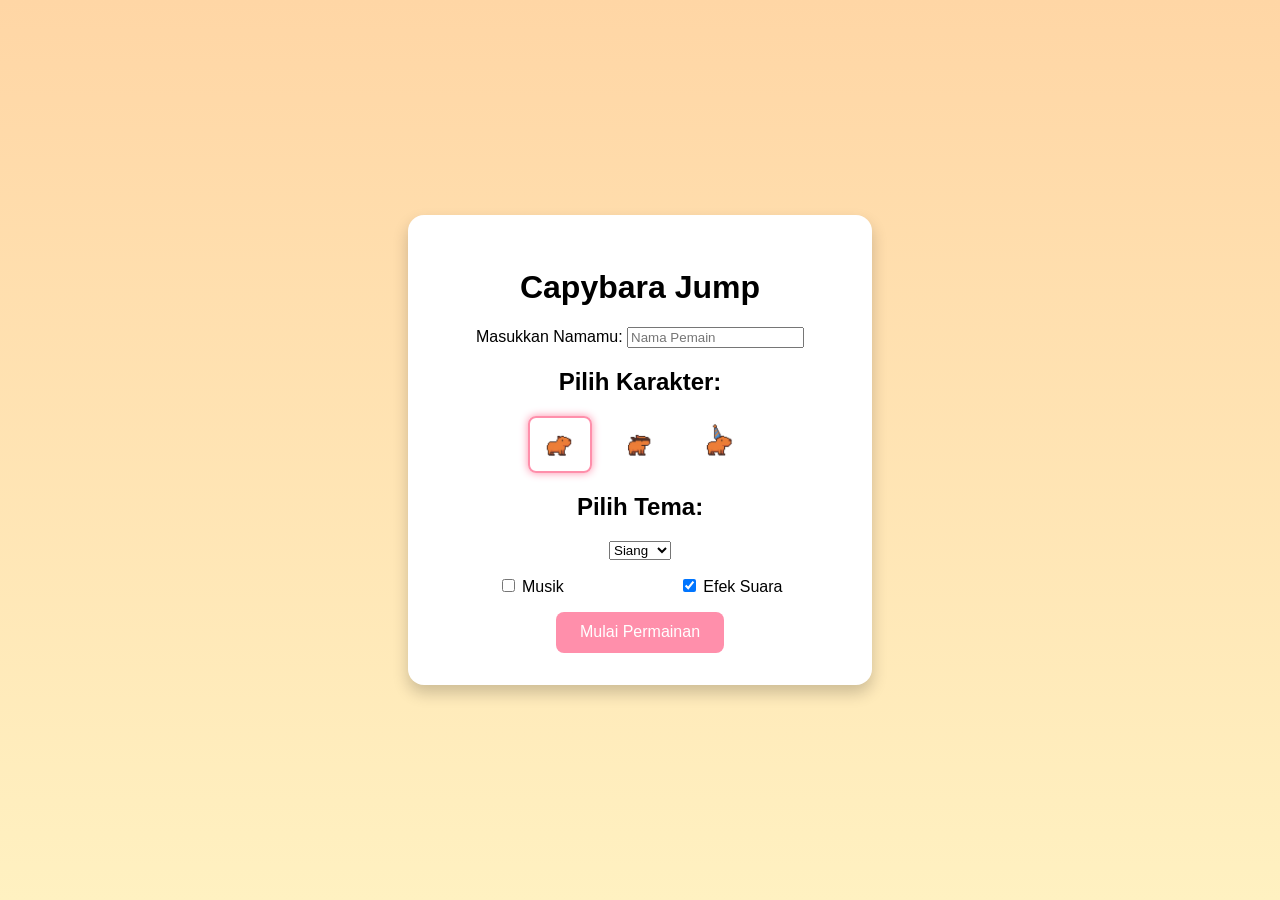
<file: index.html>
<!DOCTYPE html>
<html lang="en">
<head>
  <meta charset="UTF-8" />
  <meta name="viewport" content="width=device-width, initial-scale=1.0" />
  <title>Capybara Jump</title>
  <link rel="stylesheet" href="projek.css" />
</head>
<body>
  <div class="start-screen">
    <h1>Capybara Jump</h1>

    <label for="playerName">Masukkan Namamu:</label>
    <input type="text" id="playerName" placeholder="Nama Pemain" />

    <div class="selection">
      <h2>Pilih Karakter:</h2>
      <div class="character-options">
        <img src="char1-rbg.png" alt="Capybara 1" class="character selected" />
        <img src="char2-rbg.png" alt="Capybara 2" class="character" />
        <img src="char3-rbg.png" alt="Capybara 3" class="character" />
      </div>

      <h2>Pilih Tema:</h2>
      <select id="themeSelect">
        <option value="day">Siang</option>
        <option value="night">Malam</option>
        <option value="retro">Mix</option>
      </select>
    </div>

    <div class="audio-controls">
  <label>
    <input type="checkbox" id="musicToggle"> Musik
  </label>
  <label>
    <input type="checkbox" id="sfxToggle" checked> Efek Suara
  </label>
    </div>


    <button id="startBtn">Mulai Permainan</button>
  </div>

  <script src="projek.js"></script>
</body>
</html>
</file>
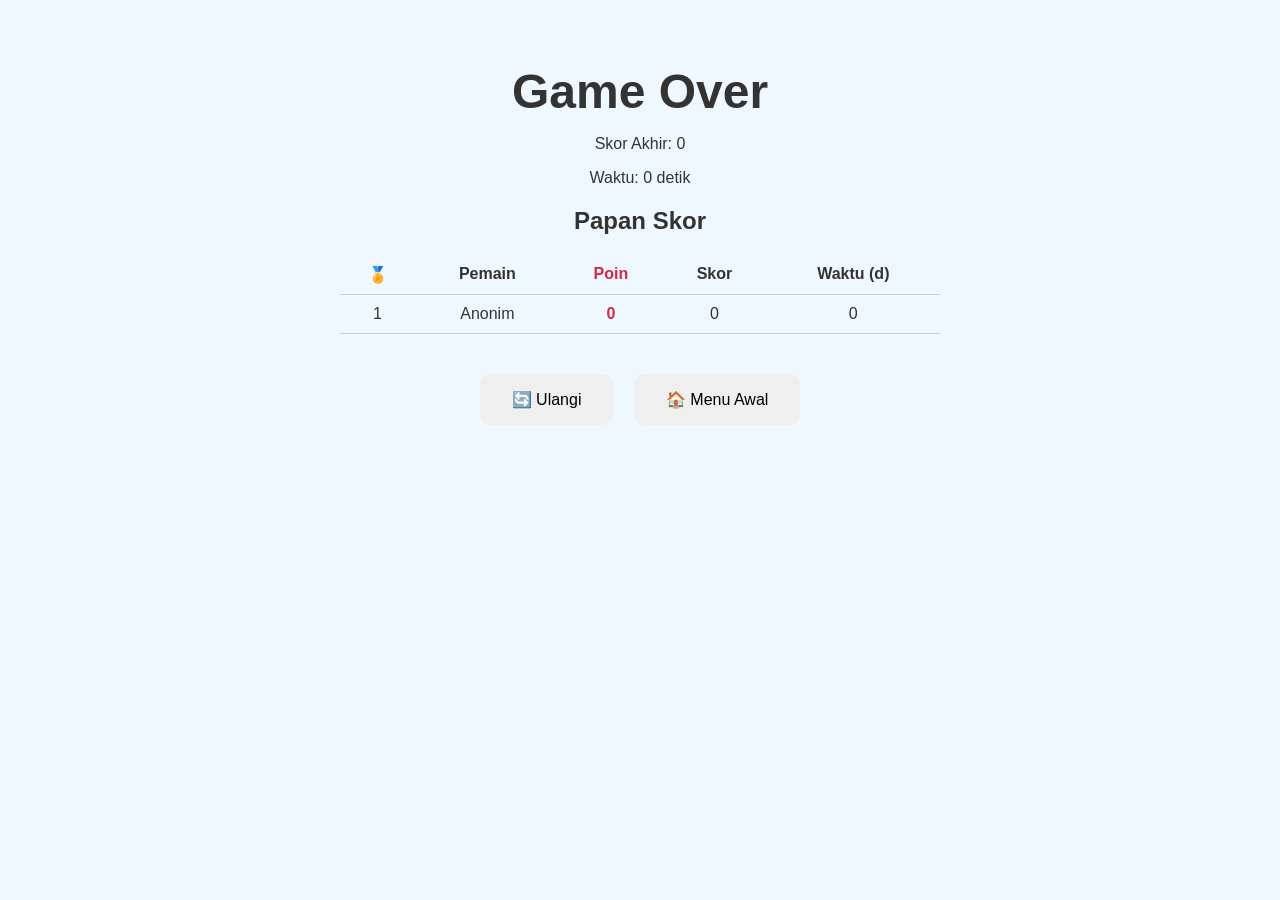
<file: AkhirVer2.html>
<!DOCTYPE html>
<html lang="id">
<head>
  <meta charset="UTF-8" />
  <meta name="viewport" content="width=device-width, initial-scale=1.0"/>
  <title>Game Over - Capybara Jump</title>
  <link rel="stylesheet" href="AkhirVer2.css"/>
</head>
<body>
  <div class="container" id="themeContainer">
    <h1 class="game-over-title">Game Over</h1>
    <p id="finalScore">Skor Akhir: 0</p>
    <p id="finalTime">Waktu: 0 detik</p>

    <h2>Papan Skor</h2>
    <table id="leaderboard">
      <thead>
        <tr>
        <th>🏅</th>
        <th>Pemain</th>
        <th class="highlight">Poin</th>
        <th>Skor</th>
        <th>Waktu (d)</th>
        </tr>
      </thead>
      <tbody></tbody>
    </table>


    <div class="buttons">
      <button onclick="restartGame()">🔄 Ulangi</button>
      <button onclick="goToHome()">🏠 Menu Awal</button>
    </div>
  </div>

  <audio id="gameOverMusic" loop></audio>
  <script src="AkhirVer2.js"></script>
</body>
</html>
</file>
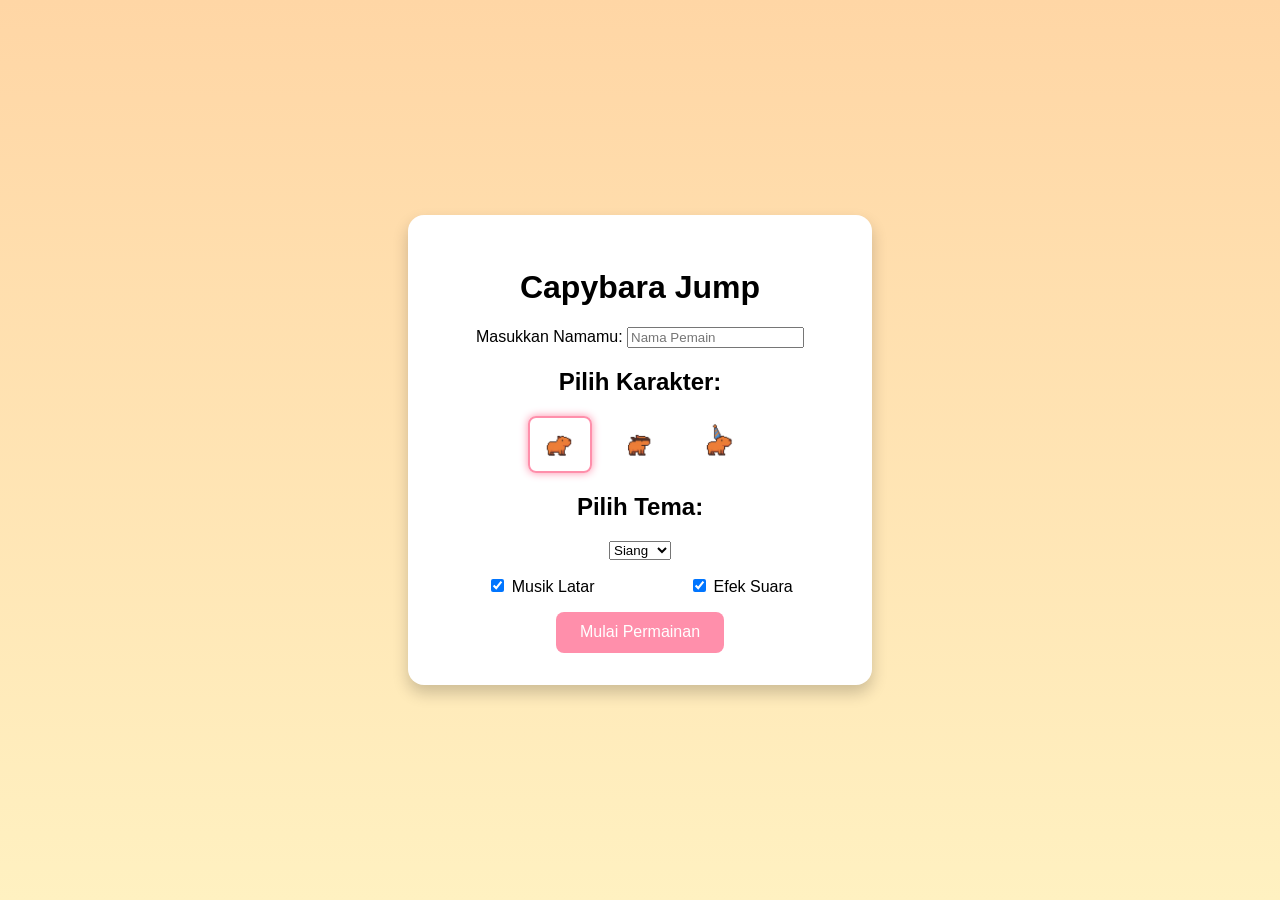
<file: GameVer2.html>
<!DOCTYPE html>
<html lang="en">
<head>
  <meta charset="UTF-8" />
  <meta name="viewport" content="width=device-width, initial-scale=1.0" />
  <title>Capybara Jump</title>
  <link rel="stylesheet" href="GameVer2.css" />
</head>
<body>
  <div class="start-screen">
    <h1>Capybara Jump</h1>

    <label for="playerName">Masukkan Namamu:</label>
    <input type="text" id="playerName" placeholder="Nama Pemain" />

    <div class="selection">
      <h2>Pilih Karakter:</h2>
      <div class="character-options">
        <img src="char1-rbg.png" alt="Capybara 1" class="character selected" />
        <img src="char2-rbg.png" alt="Capybara 2" class="character" />
        <img src="char3-rbg.png" alt="Capybara 3" class="character" />
      </div>

      <h2>Pilih Tema:</h2>
      <select id="themeSelect">
        <option value="day">Siang</option>
        <option value="night">Malam</option>
        <option value="retro">Retro</option>
      </select>
    </div>

    <div class="audio-controls">
      <label>
        <input type="checkbox" id="musicToggle" checked />
        Musik Latar
      </label>
      <label>
        <input type="checkbox" id="sfxToggle" checked />
        Efek Suara
      </label>
    </div>

    <button id="startBtn">Mulai Permainan</button>
  </div>

  <script src="GameVer2.js"></script>
</body>
</html>
</file>
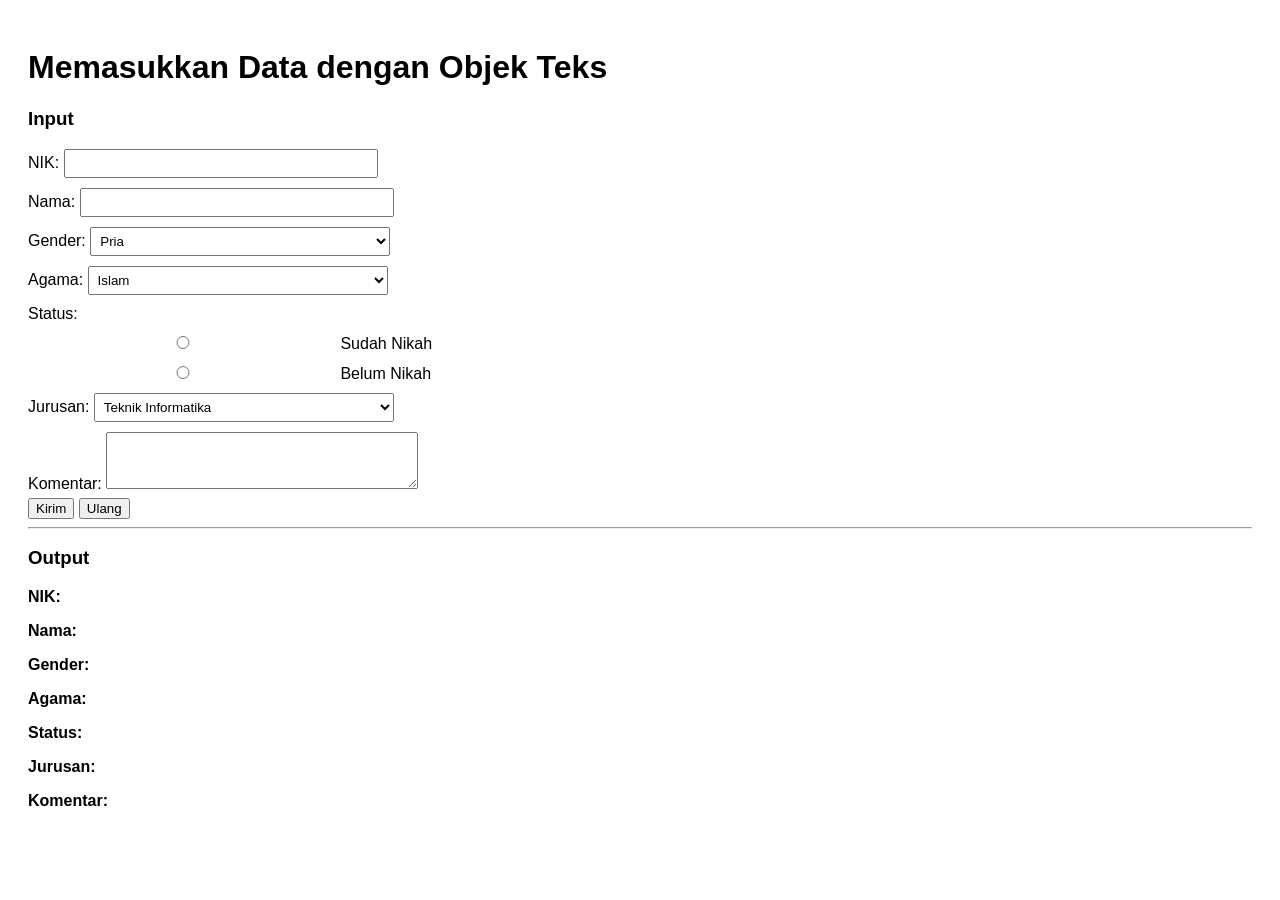
<file: Latihan Objek2.html>
<!DOCTYPE html>
<html lang="id">
<head>
  <meta charset="UTF-8">
  <title>Latihan Objek JavaScript Modern</title>
  <style>
    /* CSS untuk mempercantik tampilan */
    body {
      font-family: Arial, sans-serif;
      padding: 20px;
    }
    label {
      display: block;
      margin: 10px 0 5px;
    }
    input, select, textarea {
      width: 300px;
      max-width: 100%;
      padding: 5px;
    }
  </style>
</head>
<body>
  <h1>Memasukkan Data dengan Objek Teks</h1>

  <!-- FORM INPUT -->
  <form id="dataForm">
    <h3>Input</h3>

    <!-- Input NIK -->
    <label>NIK: <input type="text" id="Nik"></label>

    <!-- Input Nama -->
    <label>Nama: <input type="text" id="Nama"></label>

    <!-- Pilihan Gender -->
    <label>Gender:
      <select id="Gender">
        <option value="Pria">Pria</option>
        <option value="Wanita">Wanita</option>
      </select>
    </label>

    <!-- Pilihan Agama -->
    <label>Agama:
      <select id="Agama">
        <option value="Islam">Islam</option>
        <option value="Kristen">Kristen</option>
        <option value="Hindu">Hindu</option>
        <option value="Buddha">Buddha</option>
      </select>
    </label>

    <!-- Pilihan Status Pernikahan -->
    <label>Status:
      <label><input type="radio" name="status" value="Sudah Nikah"> Sudah Nikah</label>
      <label><input type="radio" name="status" value="Belum Nikah"> Belum Nikah</label>
    </label>

    <!-- Pilihan Jurusan -->
    <label>Jurusan:
      <select id="Jurusan">
        <option>Teknik Informatika</option>
        <option>Manajemen Informatika</option>
        <option>Teknik Komputer</option>
        <option>Teknik Industri</option>
        <option>Teknik Elektro</option>
        <option>Teknik Sipil</option>
        <option>Teknik Arsitektur</option>
        <option>Perencanaan Wil. Kota</option>
      </select>
    </label>

    <!-- Komentar atau keterangan -->
    <label>Komentar:
      <textarea id="Ket" rows="3"></textarea>
    </label>

    <!-- Tombol kirim dan reset -->
    <button type="button" id="kirimBtn">Kirim</button>
    <button type="reset">Ulang</button>
  </form>

  <hr>
  <h3>Output</h3>

  <!-- Bagian untuk menampilkan output hasil input -->
  <div id="output">
    <p><strong>NIK:</strong> <span id="onik"></span></p>
    <p><strong>Nama:</strong> <span id="onama"></span></p>
    <p><strong>Gender:</strong> <span id="ogender"></span></p>
    <p><strong>Agama:</strong> <span id="oagama"></span></p>
    <p><strong>Status:</strong> <span id="ostatus"></span></p>
    <p><strong>Jurusan:</strong> <span id="ojurusan"></span></p>
    <p><strong>Komentar:</strong> <span id="oket"></span></p>
  </div>

  <!-- JavaScript -->
  <script>
    // Saat tombol "Kirim" diklik
    document.getElementById('kirimBtn').addEventListener('click', () => {
      
      // Fungsi singkat untuk ambil nilai dari input berdasarkan id
      const getVal = id => document.getElementById(id).value;

      // Tampilkan nilai input ke elemen span output
      document.getElementById('onik').textContent = getVal('Nik');
      document.getElementById('onama').textContent = getVal('Nama');
      document.getElementById('ogender').textContent = getVal('Gender');
      document.getElementById('oagama').textContent = getVal('Agama');
      document.getElementById('ojurusan').textContent = getVal('Jurusan');
      document.getElementById('oket').textContent = getVal('Ket');

      // Cek status yang dipilih (radio button)
      const status = document.querySelector('input[name="status"]:checked');
      document.getElementById('ostatus').textContent = status ? status.value : 'Belum dipilih';
    });
  </script>
</body>
</html>
</file>
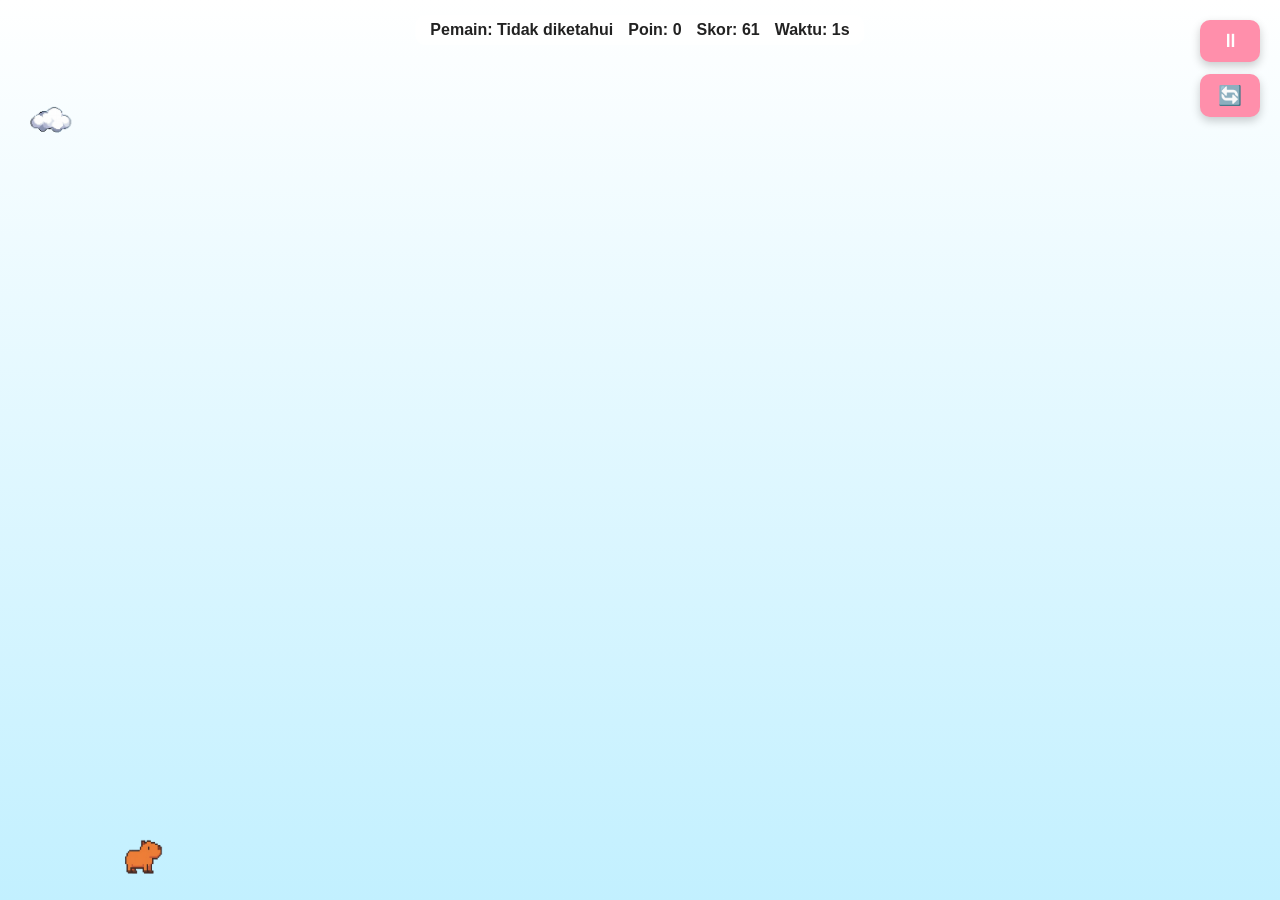
<file: projek_.html>
<!DOCTYPE html>
<html lang="en">
<head>
  <meta charset="UTF-8" />
  <meta name="viewport" content="width=device-width, initial-scale=1.0" />
  <title>Capybara Jump - Game</title>
  <link rel="stylesheet" href="projek_.css" />
  <style>
    /* Jaga-jaga jika CSS eksternal gagal dimuat */
    canvas {
      width: 100%;
      height: 100%;
      display: block;
    }
  </style>
</head>
<body>
  <div id="visual-effects"></div>

  <div id="game-container">
    <!-- Tambahan ukuran default agar canvas muncul -->
    <canvas id="gameCanvas" width="800" height="600"></canvas>

    <div id="hud">
      <span id="playerNameDisplay">Pemain: -</span>
      <span id="point">Poin: 0</span>
      <span id="score">Skor: 0</span>
      <span id="time">Waktu: 0</span>
    </div>

    <div id="controls">
      <button id="pauseBtn" class="control-btn">⏸</button>
      <button id="resumeBtn" class="control-btn" style="display: none;">▶️</button>
      <button id="restartBtn" class="control-btn">🔄</button>
    </div>
  </div>

  <div id="gameOverBox" class="hidden">
    <div class="modal">
      <h2>GAME OVER</h2>
      <p><strong>Poin:</strong> <span id="pointResult">0</span></p>
      <p><strong>Skor:</strong> <span id="scoreResult">0</span></p>
      <p><strong>Waktu:</strong> <span id="timeResult">0</span> detik</p>
      <button onclick="goToLeaderboard()">Leaderboard</button>
      <button onclick="restartGame()">Start Again</button>
    </div>
  </div>

  <audio id="bgm" src="MusicGame.mp3" preload="auto"></audio>
  <audio id="jumpSound" src="JumpGame.mp3" preload="auto"></audio>
  <audio id="hitSound" src="ClickGame.mp3" preload="auto"></audio>

  <script src="projek_.js"></script>
</body>
</html>
</file>
<file: projek.css>
body {
  font-family: 'Segoe UI', sans-serif;
  background: linear-gradient(to bottom, #ffd6a5, #fff1c1);
  display: flex;
  align-items: center;
  justify-content: center;
  height: 100vh;
  margin: 0;
}

.start-screen {
  background-color: white;
  padding: 2rem;
  border-radius: 1rem;
  box-shadow: 0 8px 16px rgba(0,0,0,0.2);
  text-align: center;
  max-width: 400px;
  width: 90%;
  transition: opacity 0.8s ease, transform 0.8s ease;
}

.character-options {
  display: flex;
  justify-content: center;
  gap: 1rem;
  margin: 1rem 0;
}

.character {
  width: 60px;
  cursor: pointer;
  border: 2px solid transparent;
  border-radius: 8px;
  transition: transform 0.2s;
}

.character:hover {
  transform: scale(1.1);
}

.character.selected {
  border-color: #ff8fab;
  box-shadow: 0 0 8px #ff8fab;
}

.audio-controls {
  margin: 1rem 0;
  display: flex;
  justify-content: space-around;
}

button {
  padding: 0.7rem 1.5rem;
  font-size: 1rem;
  background-color: #ff8fab;
  color: white;
  border: none;
  border-radius: 0.5rem;
  cursor: pointer;
  transition: background-color 0.3s;
}

button:hover {
  background-color: #ff6f8a;
}

/* === Efek Transisi Keluar === */
.fade-out {
  animation: fadeOut 0.8s ease forwards;
}

@keyframes fadeOut {
  to {
    opacity: 0;
    transform: scale(0.95);
  }
}
</file>
<file: AkhirVer2.css>
body {
  margin: 0;
  font-family: 'Segoe UI', sans-serif;
  text-align: center;
  background: var(--bg-color);
  color: var(--text-color);
}

.container {
  padding: 2rem;
}

.game-over-title {
  font-size: 3rem;
  margin-bottom: 1rem;
}


table {
  margin: 0 auto 2rem;
  border-collapse: collapse;
  width: 90%;
  max-width: 600px;
}

th, td {
  padding: 10px;
  border-bottom: 1px solid #ccc;
  text-align: center;
}

th.highlight,
td.highlight {
  font-weight: bold;
  color: #d7263d;
}


ol {
  text-align: left;
  max-width: 300px;
  margin: 0 auto 2rem;
}

button {
  margin: 0.5rem;
  padding: 1rem 2rem;
  font-size: 1rem;
  border: none;
  border-radius: 10px;
  cursor: pointer;
}

button:hover {
  opacity: 0.85;
}

/* Tema Siang */
body.day {
  --bg-color: #f0f8ff;
  --text-color: #333;
}

/* Tema Malam */
body.night {
  --bg-color: #111;
  --text-color: #eee;
}
</file>
<file: GameVer2.css>
body {
  font-family: 'Segoe UI', sans-serif;
  background: linear-gradient(to bottom, #ffd6a5, #fff1c1);
  display: flex;
  align-items: center;
  justify-content: center;
  height: 100vh;
  margin: 0;
}

.start-screen {
  background-color: white;
  padding: 2rem;
  border-radius: 1rem;
  box-shadow: 0 8px 16px rgba(0,0,0,0.2);
  text-align: center;
  max-width: 400px;
  width: 90%;
  transition: opacity 0.8s ease, transform 0.8s ease;
}

.character-options {
  display: flex;
  justify-content: center;
  gap: 1rem;
  margin: 1rem 0;
}

.character {
  width: 60px;
  cursor: pointer;
  border: 2px solid transparent;
  border-radius: 8px;
  transition: transform 0.2s;
}

.character:hover {
  transform: scale(1.1);
}

.character.selected {
  border-color: #ff8fab;
  box-shadow: 0 0 8px #ff8fab;
}

.audio-controls {
  margin: 1rem 0;
  display: flex;
  justify-content: space-around;
}

button {
  padding: 0.7rem 1.5rem;
  font-size: 1rem;
  background-color: #ff8fab;
  color: white;
  border: none;
  border-radius: 0.5rem;
  cursor: pointer;
  transition: background-color 0.3s;
}

button:hover {
  background-color: #ff6f8a;
}

/* === Efek Transisi Keluar === */
.fade-out {
  animation: fadeOut 0.8s ease forwards;
}

@keyframes fadeOut {
  to {
    opacity: 0;
    transform: scale(0.95);
  }
}
</file>
<file: projek_.css>
body {
  margin: 0;
  padding: 0;
  font-family: 'Segoe UI', sans-serif;
  overflow: hidden;
}

#game-container {
  position: relative;
  width: 100vw;
  height: 100vh;
  /* background-color: #c0f7b0; default theme if none applied */
}

/* Kanvas tetap transparan agar efek visual terlihat */
canvas {
  display: block;
  width: 100%;     /* 👈 Tambahan */
  height: 100%;    /* 👈 Tambahan */
  background-color: transparent;
}

/* Tambahkan atau sesuaikan bagian HUD di projek_.css */
#hud {
  position: absolute;
  top: 15px;
  left: 50%;
  transform: translateX(-50%);
  color: #222;
  font-size: 1rem;
  font-weight: bold;
  background-color: rgba(255, 255, 255, 0.85);
  padding: 6px 15px;
  border-radius: 10px;
  z-index: 10;
  display: flex;
  gap: 15px;
  flex-wrap: wrap;
  justify-content: center;
  max-width: 90vw;
}

@media (max-width: 600px) {
  #hud {
    font-size: 0.85rem;
    gap: 8px;
    padding: 5px 10px;
  }
}

#controls {
  position: absolute;
  top: 20px;
  right: 20px;
  display: flex;
  flex-direction: column;
  gap: 12px;
  z-index: 10;
}

.control-btn {
  padding: 10px 18px;
  font-size: 1.2rem;
  background-color: #ff8fab;
  color: white;
  border: none;
  border-radius: 10px;
  cursor: pointer;
  box-shadow: 0 4px 10px rgba(0, 0, 0, 0.2);
  transition: background-color 0.3s;
}

.control-btn:hover {
  background-color: #ff6f91;
}

/* === THEME === */

.theme-day {
  background: linear-gradient(to top, #c2f0ff, #ffffff);
}

.theme-night {
  background: linear-gradient(to top, #0d1b2a, #1b263b);
}

.theme-sunset {
  background: linear-gradient(to top, #ff9a76, #ff6f61);
}

/* Untuk tema mix, kelas akan diganti secara dinamis pakai JS */

#visual-effects {
  position: absolute;
  top: 0;
  left: 0;
  width: 100%;
  height: 100%;
  pointer-events: none;
  z-index: 1;
}

/* Cloud (tema siang) */
.cloud {
  width: 100px;
  height: 60px;
  background: url('awan_pixel-rbg.png') no-repeat center;
  background-size: contain;
  animation: moveCloud 20s linear infinite;
  position: absolute;
  top: 10%;
  left: 0;
}

/* Matahari */
.sun {
  width: 80px;
  height: 80px;
  background: radial-gradient(circle, yellow, orange);
  border-radius: 50%;
  position: absolute;
  bottom: 10%;
  left: 10%;
}

/* Bulan dan bintang (tema malam) */
.moon {
  width: 60px;
  height: 60px;
  background: radial-gradient(circle at 30% 30%, #fff, #bbb);
  border-radius: 50%;
  position: absolute;
  top: 10%;
  right: 10%;
}

.star {
  width: 4px;
  height: 4px;
  background: white;
  border-radius: 50%;
  position: absolute;
  animation: twinkle 2s infinite;
}

@keyframes moveCloud {
  0% { left: -120px; }
  100% { left: 100%; }
}

@keyframes twinkle {
  0%, 100% { opacity: 0.2; }
  50% { opacity: 1; }
}

/* Game over box */
#gameOverBox {
  position: fixed;
  top: 30%;
  left: 50%;
  transform: translate(-50%, -30%);
  background: rgba(0, 0, 0, 0.9);
  color: white;
  padding: 30px;
  border-radius: 20px;
  text-align: center;
  z-index: 9999;
}

.hidden {
  display: none;
}

/* Modal window */
.modal {
  background: #222;
  color: white;
  padding: 2rem;
  border-radius: 15px;
  width: 90%;
  max-width: 300px;
  text-align: center;
  box-shadow: 0 0 10px rgba(255,255,255,0.1);
}

.modal button {
  margin-top: 10px;
  margin-inline: 8px;
  padding: 10px 20px;
  background-color: #444;
  color: #fff;
  border: none;
  border-radius: 8px;
  cursor: pointer;
}

.modal button:hover {
  background-color: #666;
}
</file>
